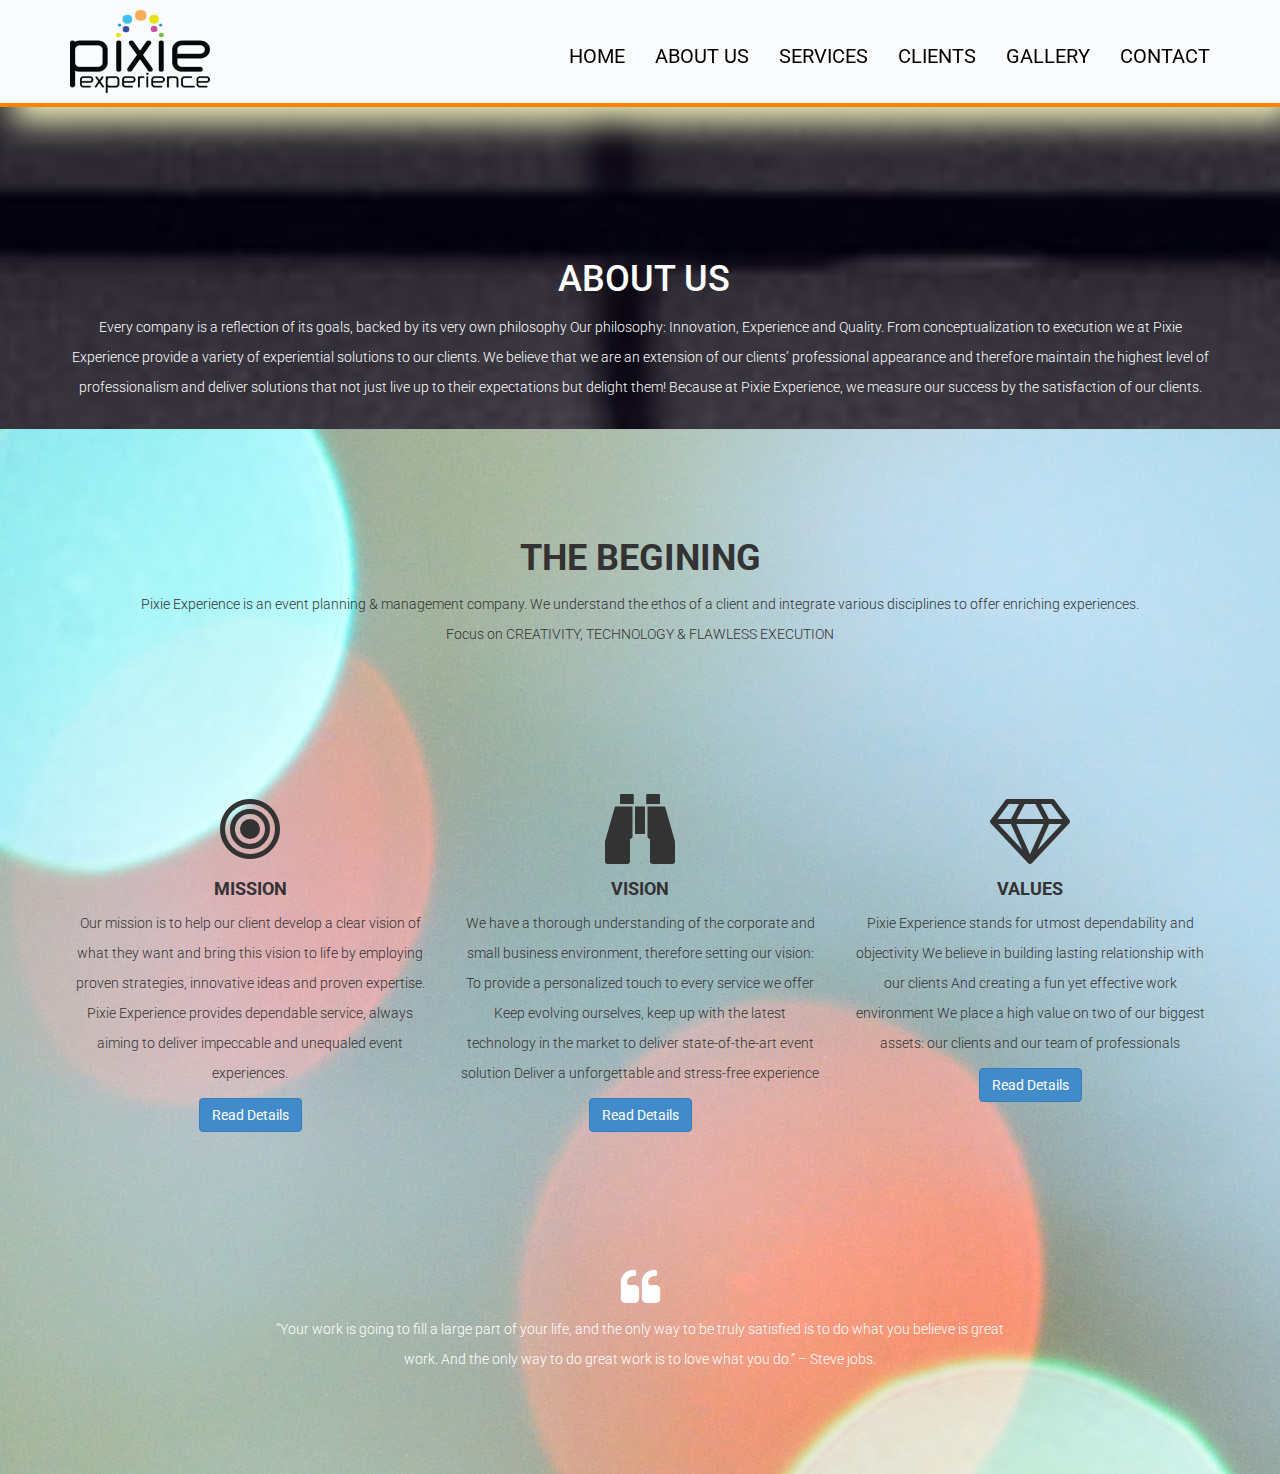
<file: aboutus.html>
﻿<!DOCTYPE html>
<html xmlns="http://www.w3.org/1999/xhtml">

<head>
    <meta charset="utf-8" />
    <meta name="viewport" content="width=device-width, initial-scale=1, maximum-scale=1" />
    <meta name="description" content="Pixie Experience" />
    <meta name="author" content="Nishanth" />
    <!--[if IE]>
        <meta http-equiv="X-UA-Compatible" content="IE=edge,chrome=1">
        <![endif]-->
    <title>Pixie</title>
    <!-- BOOTSTRAP CORE STYLE CSS -->
    <link href="assets/css/bootstrap.css" rel="stylesheet" />
    <link href="assets/css/animate.css" rel="stylesheet" />
    <!-- FONTAWESOME STYLE CSS
    
    <link href="assets/css/font-awesome.min.css" rel="stylesheet" /> -->
    <link rel="stylesheet" href="https://cdnjs.cloudflare.com/ajax/libs/font-awesome/4.7.0/css/font-awesome.min.css" />
    <!-- CUSTOM STYLE CSS -->
    <link href="assets/css/style.css" rel="stylesheet" />
    <!-- GOOGLE FONT -->
    <link href='http://fonts.googleapis.com/css?family=Open+Sans' rel='stylesheet' type='text/css' />
    <link href="https://fonts.googleapis.com/css?family=Roboto:500i" rel="stylesheet">

</head>

<body>

    <div class="container">
        <nav>
            <div class="navbar navbar-inverse navbar-fixed-top">
                <div class="container">
                    <div class="navbar-header">
                        <button type="button" class="navbar-toggle" data-toggle="collapse" data-target=".navbar-collapse">
                            <span class="icon-bar"></span>
                            <span class="icon-bar"></span>
                            <span class="icon-bar"></span>
                        </button>
                        <div class "row" id="ani">
                                <a class="pull-left" href="#">
                                    <img src="assets/img/logo.png" class="text animated slideInDown" id="log" alt=" LOGO ">
                                </a>
                            </div>
                    </div>
                    <div class="navbar-collapse collapse">
                        <ul class="nav navbar-nav navbar-right">
                            <li>
                                <a href="index.html">HOME</a>
                            </li>
                            <li>
                                <a href="aboutus.html">ABOUT US</a>
                            </li>
                            <li>
                                <a href="services.html">SERVICES</a>
                            </li>
                            <li>
                                <a href="clients.html">CLIENTS</a>
                            </li>
                            <li>
                                <a href="gallery.html">GALLERY</a>
                            </li>
                            <li>
                                <a href="contact.php">CONTACT</a>
                            </li>
                        </ul>
                    </div>

                </div>
            </div>
        </nav>
    </div>
    <!--/.NAVBAR END-->
    <!--/.NAVBAR END-->

    <section id="home" class="head-main-img">

        <div class="container">
            <div class="row text-center pad-row">
                <div class="col-md-12">
                    <h1> ABOUT US </h1>
                    <P>Every company is a reflection of its goals, backed by its very own philosophy Our philosophy: Innovation,
                        Experience and Quality. From conceptualization to execution we at Pixie Experience provide a variety
                        of experiential solutions to our clients. We believe that we are an extension of our clients’ professional
                        appearance and therefore maintain the highest level of professionalism and deliver solutions that
                        not just live up to their expectations but delight them! Because at Pixie Experience, we measure
                        our success by the satisfaction of our clients.</P>
                </div>
            </div>
        </div>

    </section>


    <section id="home">

        <div class="container">
            <div class="row text-center pad-row">
                <div class="col-md-12">
                    <h1>
                        <strong>THE BEGINING</strong>
                    </h1>
                    <p>
                        Pixie Experience is an event planning & management company. We understand the ethos of a client and integrate various disciplines to offer enriching experiences. 
<br/>Focus on CREATIVITY, TECHNOLOGY & FLAWLESS EXECUTION
                    </p>
                </div>
            </div>
        </div>

    </section>

    <!--/.HEADING END-->

    <section>
        <div class="container">
            <div class="row text-center pad-row">
                <div class="col-md-4  col-sm-4">
                    <i class="fa fa-bullseye fa-5x"></i>
                    <h4>
                        <strong>MISSION</strong>
                    </h4>
                    <p>
                        Our mission is to help our client develop a clear vision of what they want and bring this vision to life by employing proven
                        strategies, innovative ideas and proven expertise. Pixie Experience provides dependable service,
                        always aiming to deliver impeccable and unequaled event experiences.
                    </p>
                    <a href="#" class="btn btn-primary">Read Details</a>
                </div>
                <div class="col-md-4  col-sm-4">
                    <i class="fa fa-binoculars fa-5x"></i>
                    <h4>
                        <strong>VISION</strong>
                    </h4>
                    <p>
                        We have a thorough understanding of the corporate and small business environment, therefore setting our vision: To provide
                        a personalized touch to every service we offer Keep evolving ourselves, keep up with the latest technology
                        in the market to deliver state-of-the-art event solution Deliver a unforgettable and stress-free
                        experience
                    </p>
                    <a href="#" class="btn btn-primary">Read Details</a>
                </div>
                <div class="col-md-4  col-sm-4">
                    <i class="fa fa-diamond  fa-5x"></i>
                    <h4>
                        <strong>VALUES</strong>
                    </h4>
                    <p>
                        Pixie Experience stands for utmost dependability and objectivity We believe in building lasting relationship with our clients
                        And creating a fun yet effective work environment We place a high value on two of our biggest assets:
                        our clients and our team of professionals
                    </p>
                    <a href="#" class="btn btn-primary">Read Details</a>
                </div>


            </div>

        </div>
    </section>
    <section class="note-sec">

        <div class="container">
            <div class="row text-center pad-row">
                <div class="col-md-8 col-md-offset-2 col-sm-8 col-sm-offset-2 ">
                    <i class="fa fa-quote-left fa-3x"></i>
                    <p>
                        “Your work is going to fill a large part of your life, and the only way to be truly satisfied is to do what you believe is
                        great work. And the only way to do great work is to love what you do.” – Steve jobs.
                    </p>
                </div>
            </div>
        </div>

    </section>


    <!--/.FOOTER END-->
    <!-- JAVASCRIPT FILES PLACED AT THE BOTTOM TO REDUCE THE LOADING TIME  -->
    <!-- CORE JQUERY  -->
    <script src="assets/plugins/jquery-1.10.2.js"></script>
    <!-- BOOTSTRAP SCRIPTS  -->
    <script src="assets/plugins/bootstrap.js"></script>
    <!-- CUSTOM SCRIPTS  -->
    <script src="assets/js/custom.js"></script>
</body>

</html>
</file>
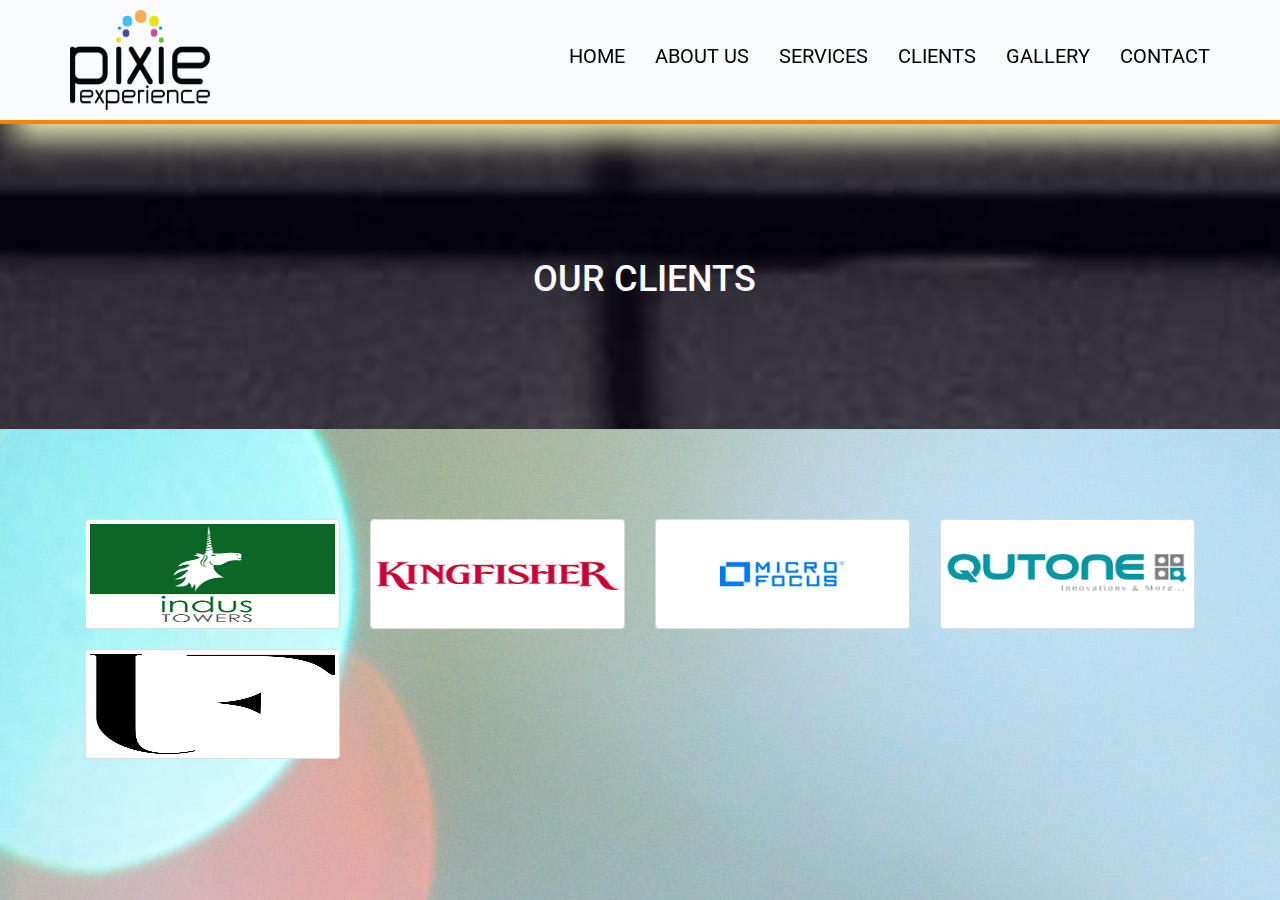
<file: clients.html>
﻿<!DOCTYPE html>
<html xmlns="http://www.w3.org/1999/xhtml">

<head>
    <meta charset="utf-8" />
    <meta name="viewport" content="width=device-width, initial-scale=1, maximum-scale=1" />
    <meta name="description" content="" />
    <meta name="author" content="" />
    <!--[if IE]>
        <meta http-equiv="X-UA-Compatible" content="IE=edge,chrome=1">
        <![endif]-->
    <title>Pixie</title>
    <link rel="icon" type="image/png" href="assets/img/favicon.png">
    <!-- BOOTSTRAP CORE STYLE CSS -->
    <link href="assets/css/bootstrap.css" rel="stylesheet" />
    <link href="assets/css/animate.css" rel="stylesheet" />
    <!-- FONTAWESOME STYLE CSS -->
    <link href="assets/css/font-awesome.min.css" rel="stylesheet" />
    <!-- CUSTOM STYLE CSS -->
    <link href="assets/css/style.css" rel="stylesheet" />
    <!-- GOOGLE FONT -->
    <link href='http://fonts.googleapis.com/css?family=Open+Sans' rel='stylesheet' type='text/css' />

    <link href="https://fonts.googleapis.com/css?family=Roboto:500i" rel="stylesheet">
    <style>
        img {
            width: 1000px;
            min-height: 100px;
            max-height: 900px;
            /*float: left;*/
            margin: 0px;
        }
    </style>
</head>

<body>
    <div class="container">
        <nav>
            <div class="navbar navbar-inverse navbar-fixed-top">
                <div class="container">
                    <div class="navbar-header">
                        <button type="button" class="navbar-toggle" data-toggle="collapse" data-target=".navbar-collapse">
                            <span class="icon-bar"></span>
                            <span class="icon-bar"></span>
                            <span class="icon-bar"></span>
                        </button>
                        <div class "row">
                            <a class="pull-left" href="#">
                                <img src="assets/img/logo.png" class="text animated slideInDown" id="log" alt=" LOGO ">
                            </a>
                        </div>
                    </div>
                    <div class="navbar-collapse collapse">
                        <ul class="nav navbar-nav navbar-right">
                            <li>
                                <a href="index.html">HOME</a>
                            </li>
                            <li>
                                <a href="aboutus.html">ABOUT US</a>
                            </li>
                            <li>
                                <a href="services.html">SERVICES</a>
                            </li>
                            <li>
                                <a href="clients.html">CLIENTS</a>
                            </li>
                            <li>
                                <a href="gallery.html">GALLERY</a>
                            </li>
                            <li>
                                <a href="contact.php">CONTACT</a>
                            </li>
                        </ul>
                    </div>

                </div>
            </div>
        </nav>
    </div>
    <!--/.NAVBAR END-->

    <section id="home" class="head-main-img">

        <div class="container">
            <div class="row text-center pad-row">
                <div class="col-md-12">
                    <h1> OUR CLIENTS </h1>
                </div>
            </div>
        </div>

    </section>
    <!--/.HEADING END-->

    <section id="port-sec">
        <div class="container">
            <div class="row pad-row">

                <!-- client -->
                <div class="team" id="planners">
                    <div class="container">
                        <!-- <h3 class="w3_tittle">Wedding Planners</h3>     -->
                        <div class="team-row-agileinfo">

                            <div class="col-md-3 col-sm-6 col-xs-6 team-grids">
                                <div class="thumbnail team-agileits">
                                    <img src="assets/img/clients/indus_towers.jpg" class="img-responsive" alt="" style="width:300px;height:100px;border:0;"/>
                                    <!-- <div class="w3agile-caption">
                                    <div class="w3l-team-text">
                                        <h4>Gibson Ian</h4>
                                        <h6>Wedding Planner</h6>
                                        <p>Lorem ipsum dolor sit</p>
                                    </div>
                                    <div class="social-w3lsicon">
                                        <a href="#" class="social-button twitter"><i class="fa fa-twitter"></i></a>
                                        <a href="#" class="social-button facebook"><i class="fa fa-facebook"></i></a> 
                                        <a href="#" class="social-button google"><i class="fa fa-google-plus"></i></a>  
                                    </div>	
                                </div>  -->
                                </div>
                            </div>

                            <div class="col-md-3 col-sm-6 col-xs-6 team-grids">
                                <div class="thumbnail team-agileits">
                                    <img src="assets/img/clients/Kingfisher.png" class="img-responsive" alt="" style="width:300px;height:100px;border:0;"/>
                                    <!-- <div class="w3agile-caption">
							<div class="w3l-team-text">
								<h4>Amelia Carl</h4>
								<h6>Manager</h6>
								<p>Lorem ipsum dolor sit</p>
							</div> 
							<div class="social-w3lsicon">
								<a href="#" class="social-button twitter"><i class="fa fa-twitter"></i></a>
								<a href="#" class="social-button facebook"><i class="fa fa-facebook"></i></a> 
								<a href="#" class="social-button google"><i class="fa fa-google-plus"></i></a>  
							</div>
						</div>  -->
                                </div>
                            </div>



                            <div class="col-md-3 col-sm-6 col-xs-6 team-grids">
                                <div class="thumbnail team-agileits">
                                    <img src="assets/img/clients//Micro_focus.png" class="img-responsive" alt="" style="width:300px;height:100px;border:0;"/>
                                    <!-- <div class="w3agile-caption">
							<div class="w3l-team-text">
								<h4>Irene Eric</h4>
								<h6>Wedding Planner</h6>
								<p>Lorem ipsum dolor sit</p>
							</div>	
							<div class="social-w3lsicon">
								<a href="#" class="social-button twitter"><i class="fa fa-twitter"></i></a>
								<a href="#" class="social-button facebook"><i class="fa fa-facebook"></i></a> 
								<a href="#" class="social-button google"><i class="fa fa-google-plus"></i></a>  
							</div>	
						</div>  -->
                                </div>
                            </div>

                            <div class="col-md-3 col-sm-6 col-xs-6 team-grids">
                                <div class="thumbnail team-agileits">
                                    <img src="assets/img/clients/Qutone_logo.png" class="img-responsive" alt="" style="width:300px;height:100px;border:0;"/>
                                    <!-- <div class="w3agile-caption">
							<div class="w3l-team-text">
								<h4>Lewis Neil</h4>
								<h6>Wedding Planner</h6>	
								<p>Lorem ipsum dolor sit</p>
							</div>	
							<div class="social-w3lsicon">
								<a href="#" class="social-button twitter"><i class="fa fa-twitter"></i></a>
								<a href="#" class="social-button facebook"><i class="fa fa-facebook"></i></a> 
								<a href="#" class="social-button google"><i class="fa fa-google-plus"></i></a>  
							</div>	
						</div>  -->
                                </div>
                            </div>

							<div class="col-md-3 col-sm-6 col-xs-6 team-grids">
                                <div class="thumbnail team-agileits">
                                    <img src="assets/img/clients/UF-Logo.png" class="img-responsive" alt="" style="width:300px;height:100px;border:0;"/>
                                    <!-- <div class="w3agile-caption">
							<div class="w3l-team-text">
								<h4>Lewis Neil</h4>
								<h6>Wedding Planner</h6>	
								<p>Lorem ipsum dolor sit</p>
							</div>	
							<div class="social-w3lsicon">
								<a href="#" class="social-button twitter"><i class="fa fa-twitter"></i></a>
								<a href="#" class="social-button facebook"><i class="fa fa-facebook"></i></a> 
								<a href="#" class="social-button google"><i class="fa fa-google-plus"></i></a>  
							</div>	
						</div>  -->
                                </div>
                            </div>
							
                            <div class="clearfix"> </div>
                        </div>
                    </div>
                </div>
                <!-- //client -->


                <!-- <div class="col-md-12 col-sm-12">
                    <ul class="portfolio-items col-3">
                        <li class="portfolio-item">
                            <div class="item-main">
                                <div class="portfolio-image">
                                    <img src="assets/img/clients/accenture.png" alt="">

                                </div>

                            </div>
                        </li>

                        <li class="portfolio-item">
                            <div class="item-main">
                                <div class="portfolio-image">
                                    <img src="assets/img//clients/tech-mahindra.png" alt="">

                                </div>

                            </div>
                        </li>
                        <li class="portfolio-item">
                            <div class="item-main">
                                <div class="portfolio-image">
                                    <img src="assets/img/clients/client-logo.png" alt="">

                                </div>

                            </div>
                        </li>
                        <li class="portfolio-item">
                            <div class="item-main">
                                <div class="portfolio-image">
                                    <img src="assets/img/clients/client-logo.png" alt="">

                                </div>

                            </div>
                        </li>
                        <li class="portfolio-item">
                            <div class="item-main">
                                <div class="portfolio-image">
                                    <img src="assets/img/clients/client-logo.png" alt="">

                                </div>

                            </div>
                        </li>
                        <li class="portfolio-item ">
                            <div class="item-main">
                                <div class="portfolio-image">
                                    <img src="assets/img/clients/client-logo.png" alt="">

                                </div>

                            </div>
                        </li>
                        <li class="portfolio-item ">
                            <div class="item-main">
                                <div class="portfolio-image">
                                    <img src="assets/img/clients/client-logo.png" alt="">

                                </div>

                            </div>
                        </li>
                        <li class="portfolio-item ">
                            <div class="item-main">
                                <div class="portfolio-image">
                                    <img src="assets/img/clients/client-logo.png" alt="">

                                </div>

                            </div>
                        </li>
                        <li class="portfolio-item">
                            <div class="item-main">
                                <div class="portfolio-image">
                                    <img src="assets/img/clients/client-logo.png" alt="">

                                </div>

                            </div>
                        </li>
                    </ul>
                </div> -->
            </div>
        </div>
    </section>
    <!--/. END PORTFOLIO SECTION-->



    <!--/.FOOTER END-->
    <!-- JAVASCRIPT FILES PLACED AT THE BOTTOM TO REDUCE THE LOADING TIME  -->
    <!-- CORE JQUERY  -->
    <script src="assets/plugins/jquery-1.10.2.js"></script>
    <!-- BOOTSTRAP SCRIPTS  -->
    <script src="assets/plugins/bootstrap.js"></script>
    <!-- PRETTYPHOTO SCRIPTS  -->
    <script src="assets/plugins/jquery.prettyPhoto.js"></script>
    <!-- CUSTOM SCRIPTS  -->
    <script src="assets/js/custom.js"></script>
</body>

</html>
</file>
<file: assets/css/style.css>
﻿
body {
    font-family: 'Simonetta', sans-serif;
    font-family: 'Simonetta', cursive;
    font-family: 'Roboto', sans-serif;
    padding-top: 100px; 
   /* background: #70e1f5;  /* fallback for old browsers */
/*background: -webkit-linear-gradient(to right, #ffd194, #70e1f5);  /* Chrome 10-25, Safari 5.1-6 */
/*background: linear-gradient(to right, #ffd194, #70e1f5); /* W3C, IE 10+/ Edge, Firefox 16+, Chrome 26+, Opera 12+, Safari 7+ */
background-image: url("../img/bg1.jpeg");
background-color: #cccccc;
    
    
   
}
.pad-top {
    padding-top:60px;
}
.text-center {
    text-align:center;
}
i.fa {
    padding:5px;
}
section {
    padding-top:50px;
}

p {
    font-weight:300;
    line-height:30px;
}
.pad-row {
    padding-top:40px;
    padding-bottom:40px;
}
.pad-bottom {
    padding-bottom:50px;
}
.video{
    max-width: 90%;
}
/* NAVBAR STYLE */

.navbar-inverse {
   
    background: #f6f8f8;  /* fallback for old browsers */
    background: -webkit-linear-gradient(to right, #f9fbfc, #f9fbfc);  /* Chrome 10-25, Safari 5.1-6 */
    background: linear-gradient(to right, #f9fbfc, #f9fbfc); /* W3C, IE 10+/ Edge, Firefox 16+, Chrome 26+, Opera 12+, Safari 7+ */
    

    /*background: #00d2ff;  /* fallback for old browsers */
    /*background: -webkit-linear-gradient(to right, #928DAB, #00d2ff);  /* Chrome 10-25, Safari 5.1-6 */
    /*background: linear-gradient(to right, #928DAB, #00d2ff); /* W3C, IE 10+/ Edge, Firefox 16+, Chrome 26+, Opera 12+, Safari 7+ */
    

    border-bottom-color: #ff8100;
    border-bottom-width: 4px;
    box-shadow: 16px;
    box-shadow: 13px 15px 30px #EFEFBB;
    
}
.navbar-inverse .navbar-nav > li > a {
color: #000000;
padding-top: 36px;
font-size: 20px;
}

.navbar-inverse .navbar-brand {
color: #FFF;
}
#log{
max-width: 10em;
max-height: 10em;
}
.navbar-collapse collapse > ul > li > a{
padding-top: 10px;
}



/* ADDED PADDING IN NAVBAR */


.navbar {
    padding:10px;
     -webkit-transition: background .8s ease-out,padding .8s ease-out;
        -moz-transition: background .8s ease-out,padding .8s ease-out;
        transition: background .8s ease-out,padding .8s ease-out;
}


/* CLASS FOR REMOVING PADDING IN NAVBAR*/


.navbar-pad-original {
      padding:0px;
}



/* CARUOSEL STYLE OR SLIDESHOW STYLE*/


.back-light {
    background-color:rgba(0, 0, 0, 0.50);
    padding:10px;
}
/*NOTE SECION STYLE*/
.note-sec {
     padding-bottom:50px;
    background: url(../img/4.jpg) no-repeat 50% 50%;
background-attachment: fixed;
-webkit-background-size: cover;
-moz-background-size: cover;
-o-background-size: cover;
background-size: cover;
width: 100%;
display: block;
height: auto;
   min-height:300px;
    color:#fff;
}

/*HEADINGS IMAGE STYLE*/


.head-main-img {
     padding-bottom:50px;
    background: url(../img/4.jpg) no-repeat 50% 50%;
background-attachment: fixed;
-webkit-background-size: cover;
-moz-background-size: cover;
-o-background-size: cover;
background-size: cover;
width: 100%;
display: block;
height: 329px;
   min-height:300px;
    color:#fff;
}
    .head-main-img h1 {
        padding: 50px 2px 2px 10px;
        text-transform:uppercase;
    }


 /* PRICING STYLE */


 .plan {
padding: 0 0 15px 0;
margin: 30px 0px;
list-style: none;
text-align: center;
}

.plan li {
padding: 15px 0px;
font-size: 16px;
border-bottom: 1px dotted #e1e1e1;
}

.price {
    font-size:45px!important;
}

small {
    font-size:15px;
    padding-left:10px;
}

    .plan li i {
        padding-right:10px;
    }
.price-two {
    font-size:30px!important;
    padding: 15px 0px;
background-color: rgba(162, 188, 253, 1);
color: #fff;
border: none;
font-weight: 900;
}

.adjust-border-radius {
    -webkit-border-radius: 0px;
-moz-border-radius: 0px;
border-radius: 0px;
}

.adjust-border {
    border-top-left-radius: 0px;
 border-top-right-radius: 0px;
}


/*    PORTFOLIO STYLES*/

.portfolio-items {
  list-style: none;
  padding: 0;
  margin: 0;
}
.portfolio-items {
  margin-right: -20px;
}
.portfolio-items > li {
  float: left;
  padding: 0;
  margin: 0;
}

.portfolio-items.col-3 > li {
  width: 33%;
}

.portfolio-item .item-main {
  margin: 0 10px 10px 0;
  text-align: center;
  background: #fff;
  padding: 10px;
  border:1px solid #E8EAEE;
  
}
.portfolio-item img {
  width: 100%;
}
.portfolio-item .portfolio-image {
  position: relative;
}
.portfolio-item h5 {
  margin: 0;
padding: 30px 0 30px 0;
background-color: #000;
color: #fff;
font-size: 20px;
}
.portfolio-item .overlay {
  position: absolute;
  top: 0;
  left: 0;
  width: 100%;
  height: 100%;
  opacity: 0;
  background-color: rgba(177, 166, 255, 1);
  text-align: center;
  vertical-align: middle;
  -webkit-transition: opacity 300ms;
  -moz-transition: opacity 300ms;
  -o-transition: opacity 300ms;
  transition: opacity 300ms;
}
.portfolio-item .overlay .preview {
  position: relative;
  top: 50%;
  display: inline-block;
  margin-top: -20px;
}
.portfolio-item:hover .overlay {
  opacity: 1;
}

/*CONTACT STYLES*/


.cnt {
width: 100%;
min-height: 350px;
border: 1px solid #e1e1e1;
}
.add {
    font-size:20px;
    font-weight:800;
    padding:30px;
}
#contact-sec {
  padding-top:0px;
}


/* FOOTER STYLE*/


#footer-sec {
    background-color:#000;
    color:#808080;
}
    #footer-sec h4 {
        text-transform:uppercase;
        color:#fff;
    }

   
    /*social media*/
   
    .sticky-container{
        padding:0px;
        margin:0px;
        position:fixed;
        right:-130px;
        top:230px;
        width:210px;
        z-index: 1100;
    }
    .sticky li{
        list-style-type:none;
        background-color:#fff;
        color:#efefef;
        height:43px;
        padding:0px;
        margin:0px 0px 1px 0px;
        -webkit-transition:all 0.25s ease-in-out;
        -moz-transition:all 0.25s ease-in-out;
        -o-transition:all 0.25s ease-in-out;
        transition:all 0.25s ease-in-out;
        cursor:pointer;
    }
    .sticky li:hover{
        margin-left:-115px;
    }
    .sticky li img{
        float:left;
        margin:5px 4px;
        margin-right:5px;
    }
    .sticky li p{
        padding-top:5px;
        margin:0px;
        line-height:16px;
        font-size:11px;
    }
    .sticky li p a{
        text-decoration:none;
        color:#2C3539;
    }
    .sticky li p a:hover{
        text-decoration:underline;
    }
    .slide-in-top {
        animation: slide-in-top 1.5s cubic-bezier(0.250, 0.460, 0.450, 0.940) both;
    }
@keyframes slide-in-top {
    0% {
      transform: translateY(-1000px);
      opacity: 0;
    }
    100% {
      transform: translateY(0);
      opacity: 1;
    }
  }
</file>
